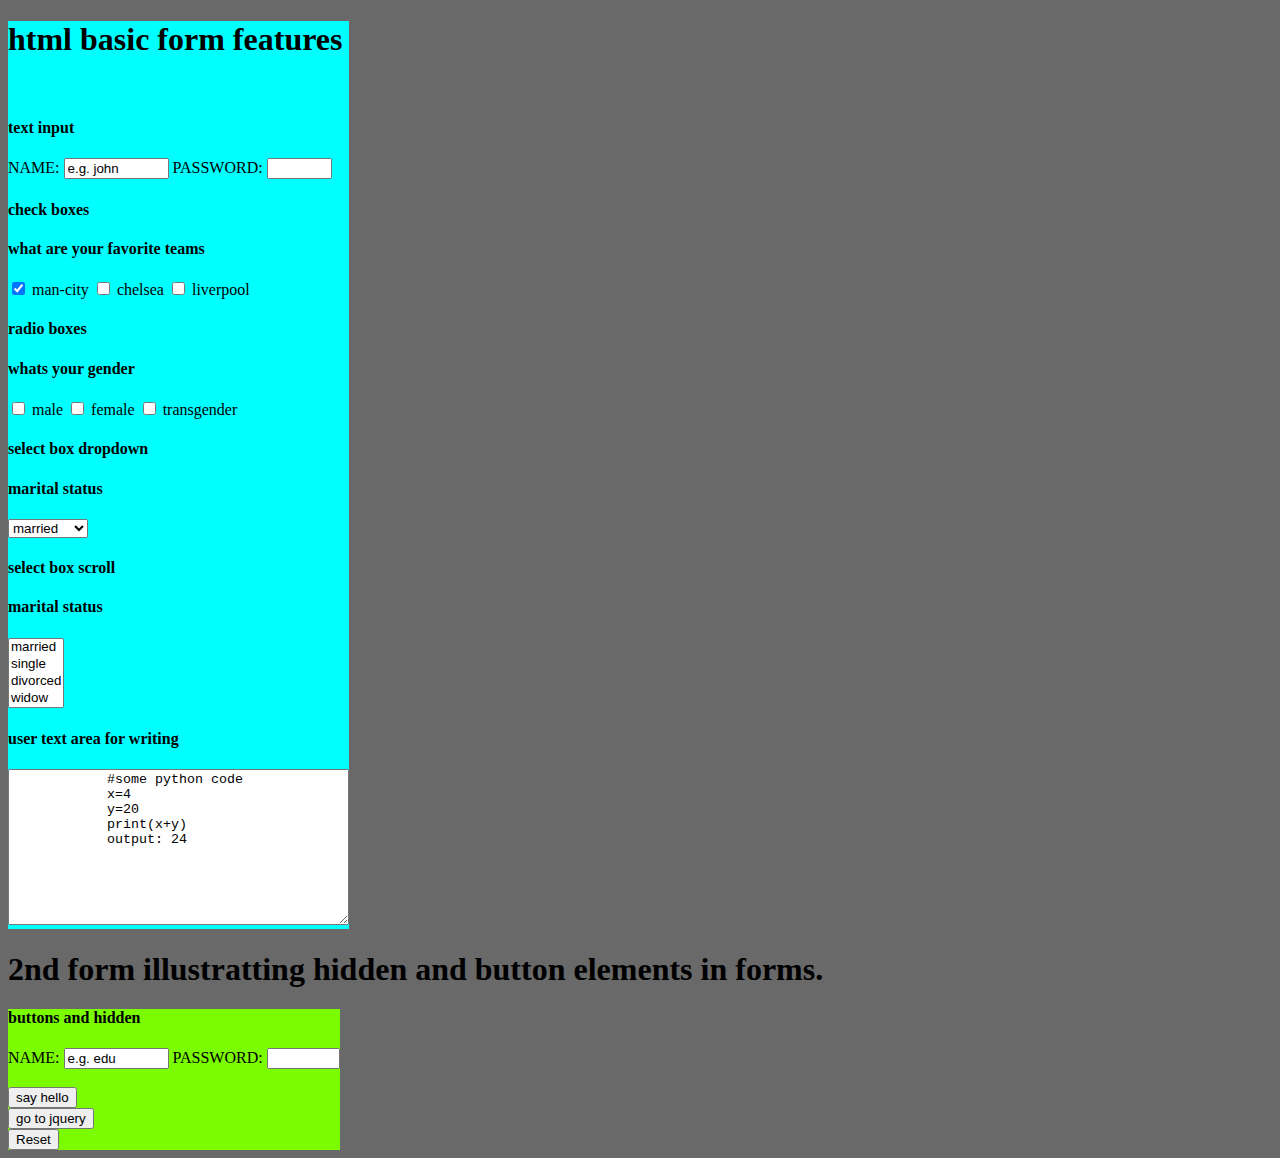
<file: form.html>
<!DOCTYPE html>
<html lang="en" style="background-color:dimgray;">
<head>
    <meta charset="UTF-8">
    <meta http-equiv="X-UA-Compatible" content="IE=edge">
    <meta name="viewport" content="width=device-width, initial-scale=1.0">
    <title>credential form</title>
</head>
<body>
    <form style="background-color: aqua; width: max-content; height: max-content;">
        <h1>html basic form features</h1>
        <br>
        <h4>text input</h4>
        NAME: <input type="text" name="usr_name" value="e.g. john" size="10" maxlength="10">
        PASSWORD: <input type="password" name="usr_pass" size="5">

        <h4>check boxes</h4> <!--name should be different to allow the user select more than one boxes-->
        <h4>what are your favorite teams</h4>
        <input type="checkbox" name="man-city" value="man-city" checked> man-city
        <input type="checkbox" name="chelsea" value="chelsea"> chelsea
        <input type="checkbox" name="liverpool" value="liverpool"> liverpool

        <h4>radio boxes</h4> <!--name should be the same to force the user select only one choice-->
        <h4>whats your gender</h4>
        <input type="checkbox" name="gender" value="male"> male
        <input type="checkbox" name="gender" value="female"> female
        <input type="checkbox" name="gender" value="transgender"> transgender

        <h4>select box dropdown</h4> <!--default template of select box is dropdown-->
        <h4>marital status</h4>
        <select name="my_box" id="box001"> 
            <option value="married">married</option>
            <option value="single">single</option>
            <option value="divorced">divorced</option>
            <option value="widow">widow(er)</option>
        </select>
        <br>
        <h4>select box scroll</h4>
        <h4>marital status</h4>
        <select name="my_box" id="box002" size="4" multiple> 
            <option value="married">married</option>
            <option value="single">single</option>
            <option value="divorced">divorced</option>
            <option value="widow">widow</option>
            <option value="widower">widower</option>
        </select>

        <h4>user text area for writing</h4>
        <textarea name="" id="" cols="40" rows="10">
            #some python code 
            x=4
            y=20
            print(x+y)
            output: 24
        </textarea>


    </form>
    <h1>2nd form illustratting hidden and button elements in forms.</h1>
    <form method="get|post" action="jquery.html" style="background-color: lawngreen; width: fit-content; height: fit-content;" >
        <h4>buttons and hidden </h4>
        NAME: <input type="text" name="usr_name" value="e.g. edu" size="10" maxlength="20">
        PASSWORD: <input type="password" name="usr_pass" minlength="5" size="6">
        <br><br>

        <input type="button" value="say hello" onclick="alert('hello')" name="b_alert"><br>
        <input type="button" value="go to jquery" name="b_submit"><br>
        <input type="button" value="Reset" name="reset"><br>
        <input type="hidden" name="h_data" value="html tutorial">
    </form>
</body>
</html>
</file>
